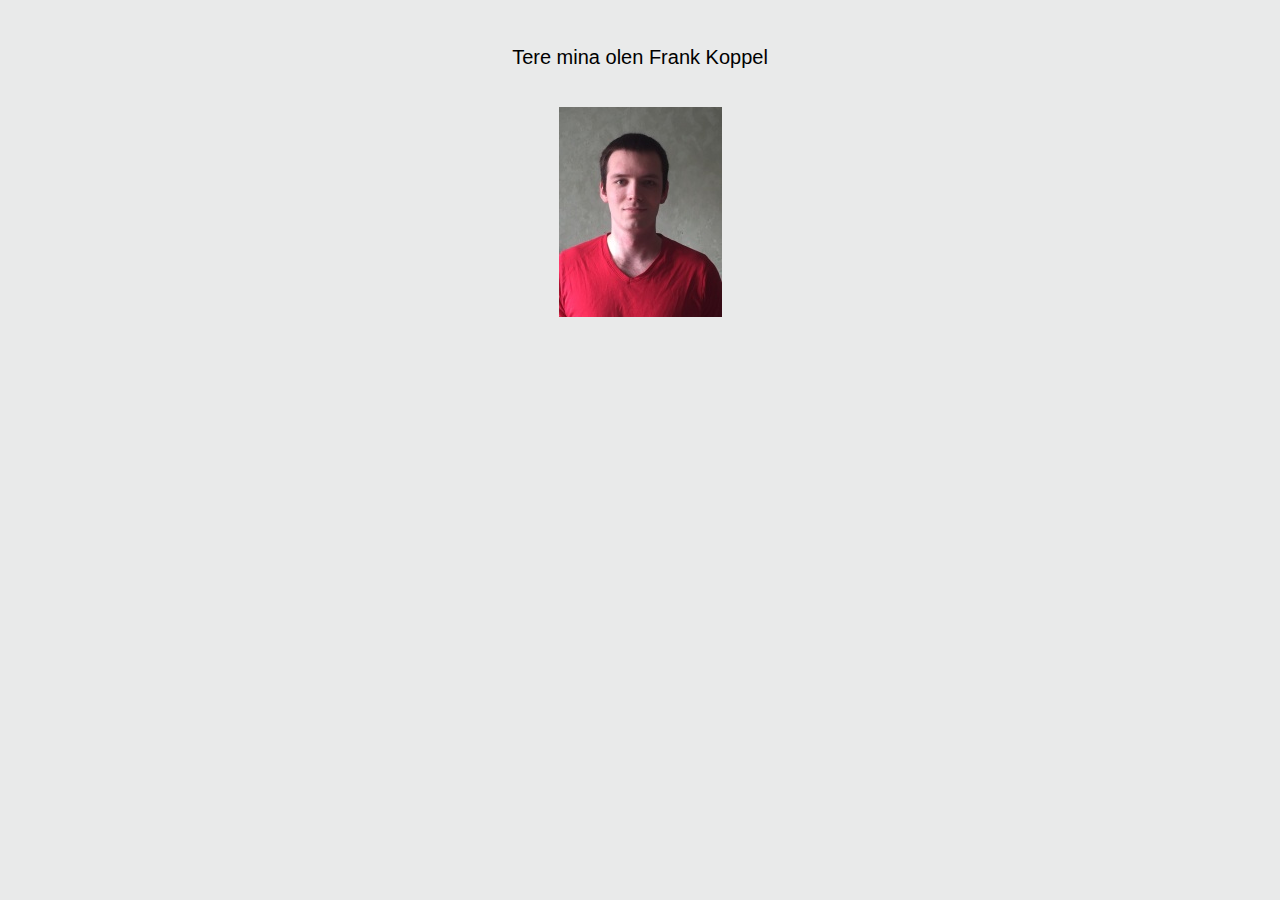
<file: index.html>
<!DOCTYPE html>

<html>
  <!-- Minu lehekülg -->
  <head>
    <meta charset="utf-8"/>
    <title>Mingi uus leht</title>
  </head>
  <body style="background-color:#e9eaea">
    <br>
      <p style='font-size:20px;font-family:Helvetica;text-align:center;'>Tere mina olen Frank Koppel</p> 
      <br>
      <img src="user-picture.jpeg" alt="picturee" style="margin:0px auto;display:block;">
  </body>
</html>
</file>
